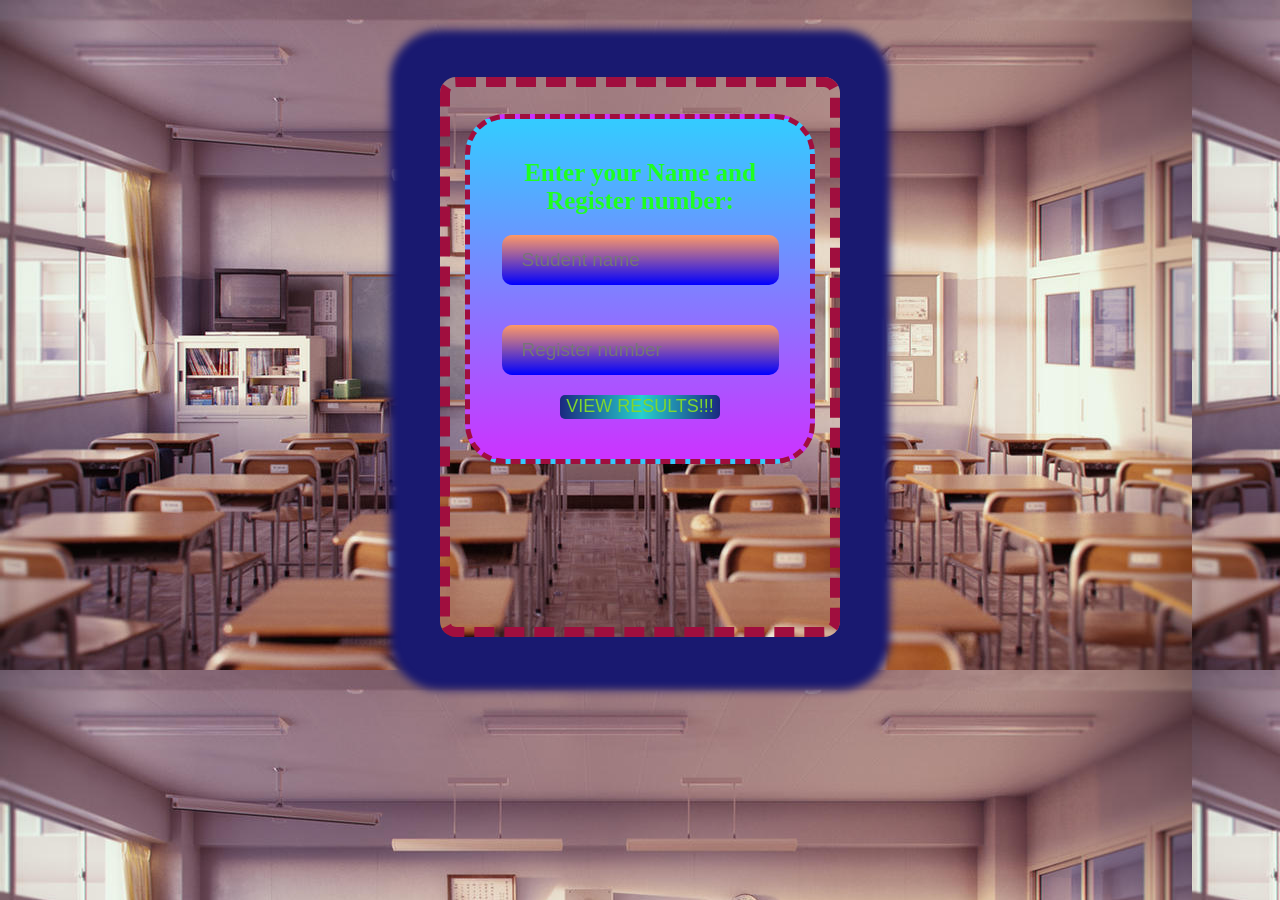
<file: TASK-3/index.html>
<!DOCTYPE html>
<html lang="en">
<head>
    <meta charset="UTF-8">
    <link rel="stylesheet" href="style.css">
    <meta http-equiv="X-UA-Compatible" content="IE=edge">
    <meta name="viewport" content="width=device-width, initial-scale=1.0">
    <title>RESULT WEBSITE</title>
</head>
<body>
    <header>
       <div class="main_container">
        <h3>Enter your Name and Register number: </h3>
        <input type="text" id="name-box" placeholder="Student name">
        <input type="text" id="name-box" placeholder="Register number">
        <input type="Submit" id="smt-btn" name=""value="VIEW RESULTS!!!">
    </div>
    <br>   
    <br>
    <div class="heading">
        <!-- <h1>Your Result</h1> -->
        <div class="result" id="res"></div>
    </div>
    <script src="script.js"></script>
</header>

</body>
</html>
</file>
<file: TASK-3/style.css>
*{
    margin: 0;
    padding: 0;
    box-sizing: border-box;
}
body {
    display: flex;
    flex-direction: column;
    align-items: center;
    justify-content: center;
    background-image: url("bg.jpg");
    height: 100vh;
    font-family: bold;
    width: 25rem;
    height: 35rem;
    box-shadow: 0px 3px 8px 50px rgb(25,25,112);
    position: relative;
    margin: 6% auto;
    border-radius: 1rem;
    font-weight: bolder;
    padding: 8px;
    color: rgb(12, 10, 10);
    text-align: center;
    border-style: dashed;
    border-width: 10px;
    border-color: rgb(160, 14, 62);
}

.main_container{
    
    background: linear-gradient(to bottom, #33ccff 0%, #cc33ff 100%);;
    padding: 40px;
     height: 350px; 
     width: 350px; 
    display: flex;
    flex-direction: column;
    align-items: center;
    justify-content: center;
    border-radius: 40px;
    border-style: dashed;
    border-width: 5px;
    border-color: rgb(160, 14, 62);
   }

h3{
    font-size: 25px;
    color: rgb(31,255,31);
}

.heading{
    color: red;
    height: 100px;
    width: 300px; 
    display: flex;
    flex-direction: column;
    align-items: center;
    justify-content: center;
    border-radius: 20px;
    padding: 40px;
}

input:focus{
    outline: green;
}

#name-box{
    margin-top: 20px;
    background: linear-gradient(to bottom, #ff9966 0%, #0000ff 100%);
    margin-bottom: 20px;
    height: 50px;
    border: none;
    border-radius: 10px;
    padding: 20px;
    font-size: 19px;
    color: crimson Glory;
}

#smt-btn{
    background-image: linear-gradient(to right, #1A2980 0%, #26D0CE  51%, #1A2980  100%);
    height: 50px;
    width: 160px;
    border-radius: 5px;
    font-size: 18px;
    color:rgb(127, 214, 46);
    border: none;
    transition: all 0.5s ease-out;
}

#smt-btn:hover{
   
    background: rgb(201, 172, 9);
    letter-spacing: 1px;
    cursor: pointer;
    transition: all 0.5s ease-in-out;
    
}
</file>
